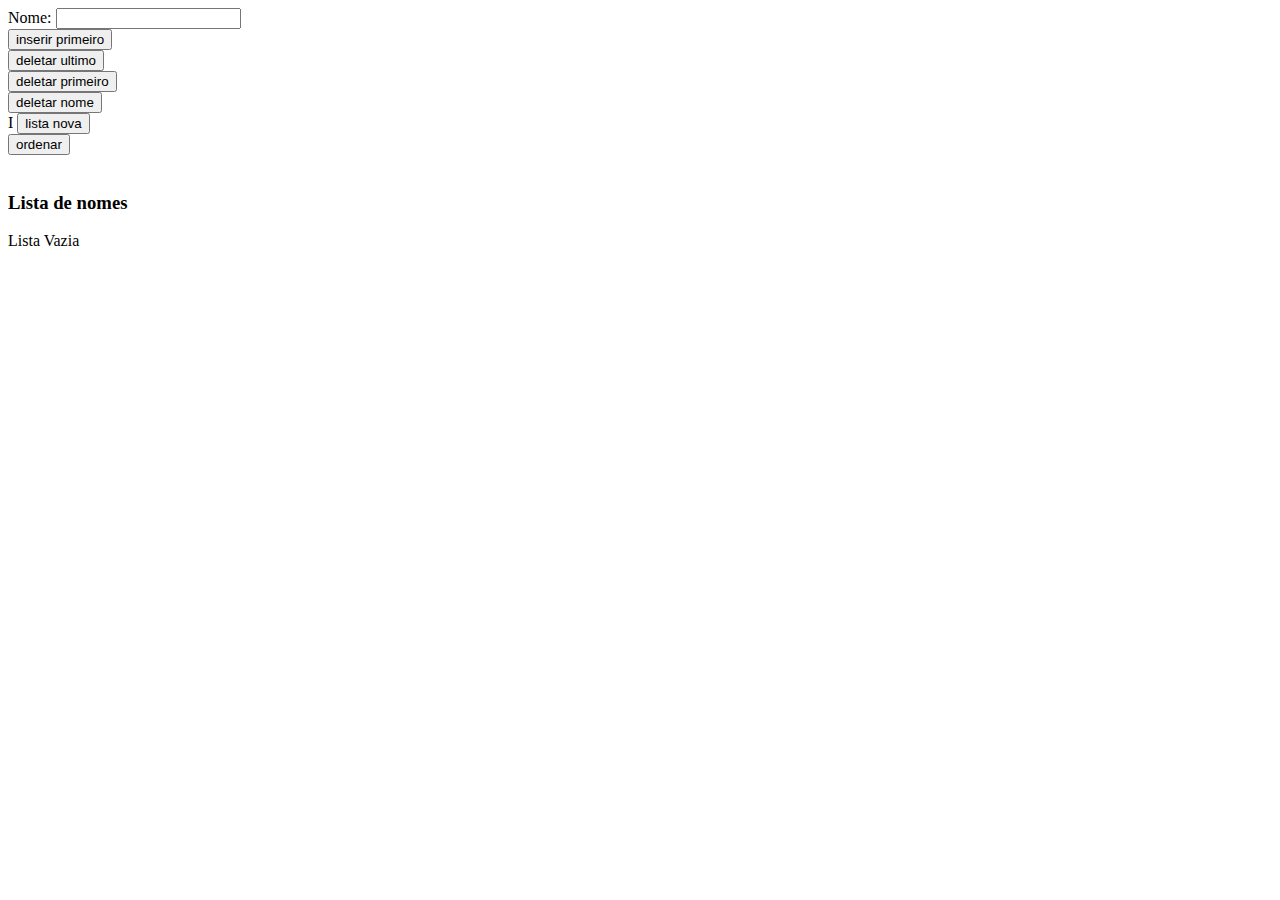
<file: minha_lista.html>
<!DOCTYPE html>
<html lang="en">
<head>
    <meta charset="UTF-8">
    <meta name="viewport" content="width=device-width, initial-scale=1.0">
    <title>Avaliação</title>
    <script src="controle.js"></script>
</head>
<body onload="atualiza_lista()">
    <div class="formulario">
        <label for="nome">Nome: </label>
        <input type="text" name="nome" id="nome">
    </div>
    <div class="btn">
        <button onclick="inserir_primeiro()">inserir primeiro</button><br>
        <button onclick="deletar_ultimo()">deletar ultimo</button><br>
        <button onclick="deletar_primeiro()">deletar primeiro</button><br>
        <button onclick="deletar_nome()">deletar nome</button><br>
I
        <button onclick="limpar_lista()">lista nova</button><br>
        <button onclick="ordenar_az()">ordenar</button><br>
        <br>
        <span id="error"></span>
    </div>
    <div class="minha_lista">
        <h3>Lista de nomes</h3>
        <span id="lista"></span>
    </div>
</body>
</html>
</file>
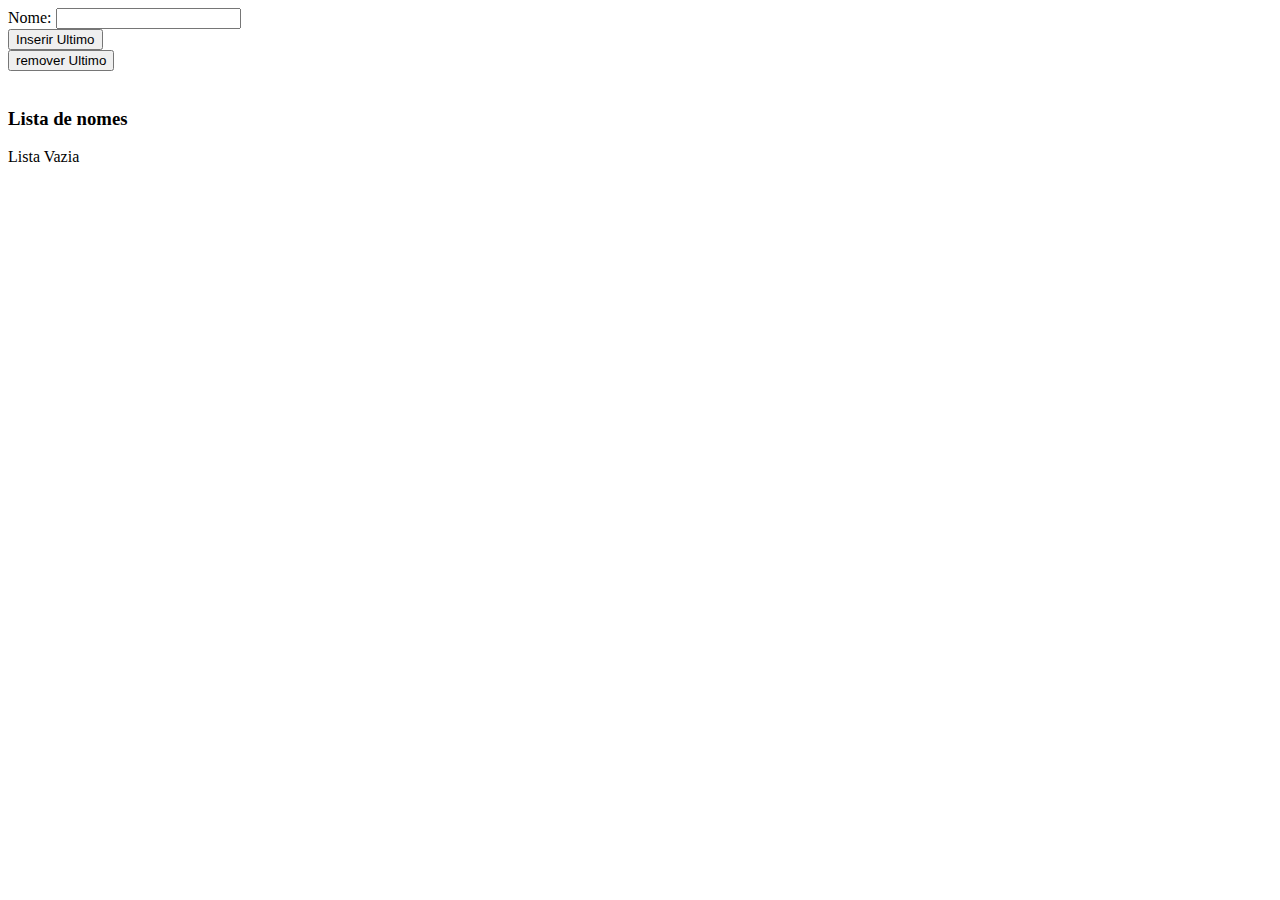
<file: avaliacao/minha_lista.html>
<!DOCTYPE html>
<html lang="en">
<head>
    <meta charset="UTF-8">
    <meta name="viewport" content="width=device-width, initial-scale=1.0">
    <title>Avaliação</title>
    <script src="controle.js"></script>
</head>
<body onload="atualiza_lista()">
    <div class="formulario">
        <label for="nome">Nome: </label>
        <input type="text" name="nome" id="nome">
    </div>
    <div class="btn">
        <button onclick="inserir_ultimo()">Inserir Ultimo</button><br>
        <button onclick="remover_ultimo()">remover Ultimo</button><br>

        <br>
        <span id="error"></span>
    </div>
    <div class="minha_lista">
        <h3>Lista de nomes</h3>
        <span id="lista"></span>
    </div>
</body>
</html>
</file>
